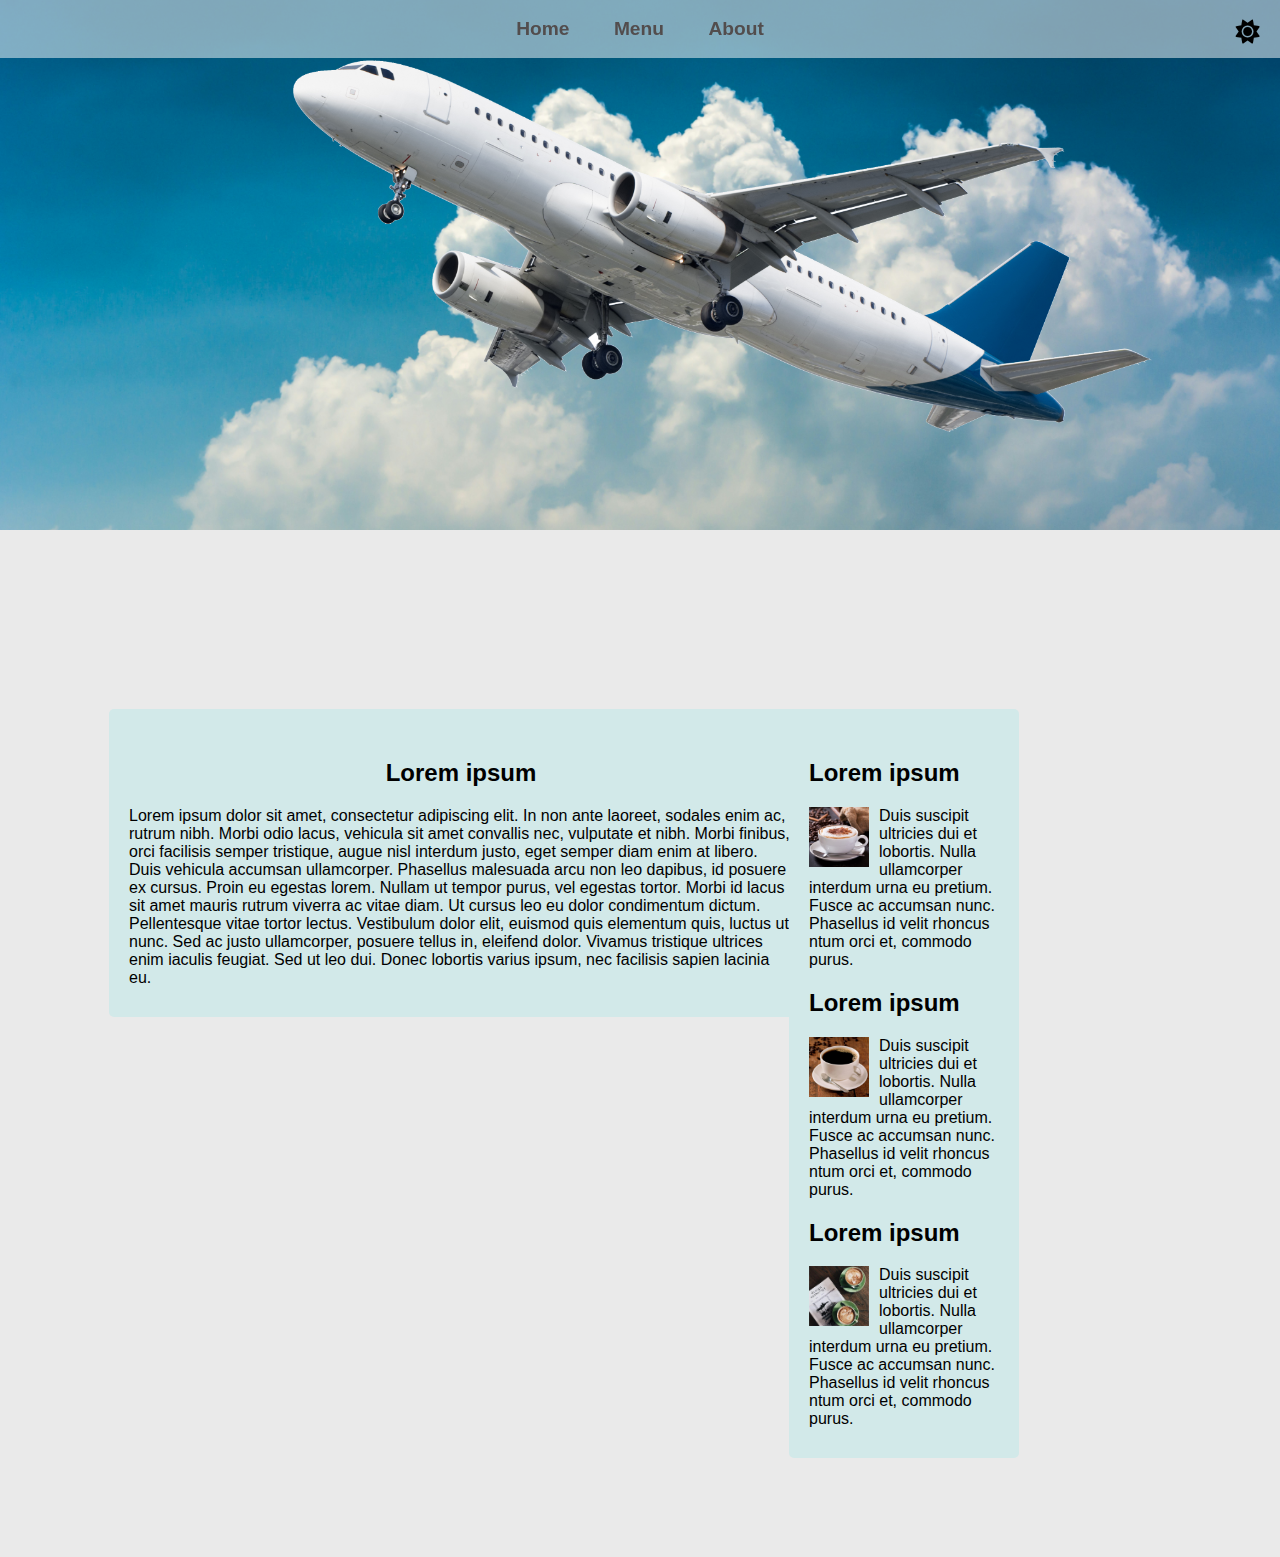
<file: about.html>
<!DOCTYPE html>
<html lang="en">
<head>
    <meta charset="UTF-8">
    <meta name="viewport" content="width=device-width, initial-scale=1.0">
    <title>Arhann</title>
    <link rel="stylesheet" href="css/style.css">
    <link rel="icon" type="image/x-icon"  href="img/x.png">
    <link rel="stylesheet" href="https://cdnjs.cloudflare.com/ajax/libs/font-awesome/6.0.0-beta3/css/all.min.css">
</head>
<body>
    <header class="navbar navbar-default">
        <!-- Menu Navigasi -->
        <nav  id="nav-menu">
            <ul>
                <li><a href="index.html">Home</a></li>
                <li><a href="menu.html">Menu</a></li>
                <li><a href="javascript:void(0);" id="scrollToTop">About</a></li>
            </ul>
    </nav>
    </header>

    <div class="carousel">
        <div class="Text">
            <h1 class="moving-text">TRAVEL AND</h1>
            <h1 class="moving-text">ENJOY YOUR</h1>
            <h1 class="moving-text">HOLIDAY</h1>
        </div>
   </div>
   
   <div class="container">
         <div class="rows">
            <content>
                <h2 class="title">Lorem ipsum</h2>
            Lorem ipsum dolor sit amet, consectetur adipiscing elit. In non ante laoreet, sodales enim ac, rutrum nibh. Morbi odio lacus, vehicula sit amet convallis nec, vulputate et nibh. Morbi finibus, orci facilisis semper tristique, augue nisl interdum justo, eget semper diam enim at libero. Duis vehicula accumsan ullamcorper. Phasellus malesuada arcu non leo dapibus, id posuere ex cursus. Proin eu egestas lorem. Nullam ut tempor purus, vel egestas tortor. Morbi id lacus sit amet mauris rutrum viverra ac vitae diam. Ut cursus leo eu dolor condimentum dictum. Pellentesque vitae tortor lectus. Vestibulum dolor elit, euismod quis elementum quis, luctus ut nunc. Sed ac justo ullamcorper, posuere tellus in, eleifend dolor. Vivamus tristique ultrices enim iaculis feugiat. Sed ut leo dui. Donec lobortis varius ipsum, nec facilisis sapien lacinia eu.</content>
            <aside>
                <div class="asside-link">
                    <h2 class="aside-title">Lorem ipsum</h2>

                    <a href="#" class="aside-content">
                        <div class="aside-img"><img src="img/Cappuccino.jpg"></div>
                        Duis suscipit ultricies dui et lobortis. Nulla ullamcorper interdum urna eu pretium. Fusce ac accumsan nunc. Phasellus id velit rhoncus ntum orci et, commodo purus.
                    </a>
                </div>
                <div class="asside-link">
                    <h2 class="aside-title">Lorem ipsum</h2>

                    <a href="#" class="aside-content">
                        <div class="aside-img"><img src="img/img.jpg"></div>
                        Duis suscipit ultricies dui et lobortis. Nulla ullamcorper interdum urna eu pretium. Fusce ac accumsan nunc. Phasellus id velit rhoncus ntum orci et, commodo purus.
                    </a>
                </div>
                <div class="asside-link">
                    <h2 class="aside-title">Lorem ipsum</h2>

                    <a href="#" class="aside-content">
                        <div class="aside-img"><img src="img/img3.jpg"></div>
                        Duis suscipit ultricies dui et lobortis. Nulla ullamcorper interdum urna eu pretium. Fusce ac accumsan nunc. Phasellus id velit rhoncus ntum orci et, commodo purus.
                    </a>
                </div>
            </aside>
        </div>
   </div>


    <button id="toggle-dark-mode" aria-label="Toggle Dark Mode">
        <i class="fas fa-sun"></i>
        <i class="fas fa-moon"></i>
    </button>

    <script src="js/dark.js"></script>
     <script src="js/js.js"></script>
</body>
</html>
</file>
<file: css/style.css>
*{
    /* margin: 0; */
    padding: 0;
    box-sizing: border-box;
}
/* terang */
:root {
    --bg-color-light: #eaeaea;
    --text-color-light: #000000;
    --header-bg-color: #ffffff;
    --nav-link-color: #524d4d;
    --hr-color-light: #524d4d;
    --nav-link-hover-color: #221f1f;
    --title-color: #ffffff;
    --bg-color-header:rgba(255,255,255,0.5);
    --bg-color-container:#D2E9E9;
    --bg-color-header-scrolled: #ffffff;
    --text-shadow: 2px 2px 5px rgb(0, 0, 0);
    --box-shadow: 0 8px 16px rgb(0, 0, 0); 
    --border: 3px solid #ddd;
    --background-color: #f0f0f0;
}

/* gelap */
body.dark-mode {
    --bg-color-light: #282c34;
    --text-color-light: #ffffff;
    --header-bg-color: #110707;
    --nav-link-color: #bbbbbb;
    --nav-link-hover-color: #ffffff;
    --title-color: #ffffff;
    --bg-color-header:rgba(0,0,0,0.5);
    --bg-color-container:#795757;
    --bg-color-header-scrolled: #000000;
    --hr-color-light: #795757;
    --text-shadow: 2px 2px 5px rgb(0, 0, 0);
    --box-shadow: 0 8px 16px rgb(0, 0, 0);
    --border: 3px solid #282c34;
    --background-color: #282c34;
}

/* Gaya Umum */
body {
    font-family: Arial, sans-serif;
    margin: 0;
    padding: 0;
    background-color: var(--bg-color-light);
    color: var(--text-color-light);
    transition: background-color 0.3s, color 0.3s;
}

html, body {
    overflow: -moz-scrollbars-none;
    -ms-overflow-style: none;
}

::-webkit-scrollbar {
    display: none;
}

.Text {
    top: 65%;
    left: 17%;
    transform: translate(-50%, -50%);
    text-align: center;
    color: var(--title-color);
    position: absolute;
    font-family: 'Futura', 'Helvetica', Arial, sans-serif;
    /* font-weight: bold; */
}

.moving-text {
    font-size: 3rem;
    opacity: 0; 
    position: relative;
    animation: slide-in 2s ease-out forwards, fade-in 2s ease-out forwards;
    text-shadow: var(--text-shadow);
    margin-top: 0;
    margin-bottom: 0;
    text-align: left;
    
}
.grid-container {
    display: grid;
    grid-template-columns: repeat(auto-fill, minmax(30px, 300px)); 
    grid-template-rows: repeat(auto-fill,minmax(30px, 300px));
    gap: 70px; 
    justify-content: center; 
    padding: 20px;
}

.image-frame {
    width: 300px;
    height: 300px;
    background-color: var(--background-color);
    border-radius: 10px;
    display: flex;
    justify-content: center;
    align-items: center;
    box-shadow: var(--box-shadow);
    overflow: hidden;
    border: var(--border);
}
.image-frame {
    box-shadow: var(--box-shadow);
    border: var(--border);
    background-color: var(--background-color);
}

.image-frame img {
    width: 100%;
    height: 100%;
    object-fit: cover; 
    transition: transform 0.3s ease, box-shadow 0.3s ease;
}
.image-frame img:hover {
    transform: scale(1.1); /* Memperbesar gambar 10% */
    box-shadow: 0 12px 24px rgba(0, 0, 0, 0.2); /* Menambah bayangan saat hover */
}
@keyframes slide-in {
    0% {
        transform: translateY(100px);
    }
    100% {
        transform: translateY(0);
    }
}

@keyframes fade-in {
    0% {
        opacity: 0;
    }
    100% {
        opacity: 1; 
    }
}

.title {
    width: 80%;
    margin: auto;
    padding: 20px;
    color: var(--title-color);
}
.navbar-default {
  background-color: var(--bg-color-header);
  transition: background-color 0.5s ease;
}


.navbar-scrolled {
  background-color: var(--bg-color-header-scrolled); 
}
header {
    
    color: #fff;
    text-align: center;
    z-index: 1;
    padding: 2px 0;
    position: fixed;
    width: 100%;
}

header h1 {
    margin: 0;
}


nav {
    background-position: center;
    background-size: cover;
    align-items: center;
}

nav ul {
    list-style-type: none;
    padding: 0;
}

nav li {
    display: inline;
}

.dashboard {
    max-width: 1200px;
    margin: 0 auto;
    padding: 5px;
}

nav a {
    color: var(--nav-link-color);
    text-decoration: none;
    margin: 0 20px;
    padding: 1px 0;
    font-weight: 600;
    font-size: larger;
    transition: all 300ms;
    border-bottom: 1px solid rgba(255, 255, 255, 0);
}

nav a:hover {
    color: var(--nav-link-hover-color);
    border-bottom: 1px solid var(--nav-link-color);
}


#toggle-dark-mode {
    background: none;
    border: none;
    cursor: pointer;
    font-size: 24px;
    z-index: 1;
    color: var(--text-color-light);
    position: fixed;
    top: 20px;
    right: 20px;
    transition: color 0.3s;
}

#toggle-dark-mode i {
    display: none;
}


#toggle-dark-mode .fa-sun {
    display: block;
}


body.dark-mode #toggle-dark-mode .fa-sun {
    display: none;
}

body.dark-mode #toggle-dark-mode .fa-moon {
    display: block;
}
.carousel {
    z-index: -1;
    height: 600px;
    position: relative;
    top: -70px;
    background-image: url('../img/pesawat.png'), url('../img/awan.jpg'); /* Pesawat di atas */
    background-size: contain, cover; /* Ukuran gambar pesawat dan web */
    background-position: center 100px, center; /* Geser pesawat ke bawah 20px */
    background-repeat: no-repeat, no-repeat; /* Hindari pengulangan gambar */
}

.dark-mode > .carousel{
    background-image: url('../img/f.jpg');
    background-size: cover;
    background-repeat: no-repeat;
    background-position: top;
    
}
html{
    padding: 0;
    margin:0;
}
.container{
    width: 85%;
    padding: 5%;
    margin: 15px;
    /*border: solid black 10px;*/
    z-index: 0;
    display: grid;
}
.rows{
    display: inline-grid;
    margin:20px;
}

content{
    width: 55%;
    padding: 30px 20px 30px 20px;
    margin: 10px;
    position: absolute;
    background-color: var(--bg-color-container);
    color: var(--text-color-light);
    border-radius: 5px;
}

aside{
    position: relative;
    margin-left: 75%;
    margin-top: 10px;
    width: 25%;
    color:var(--text-color-light);
    /*margin: 10px;*/
    padding: 30px 20px 30px 20px;
    background-color: var(--bg-color-container);
    /*color: #000;*/
    border-radius: 5px;
}
.title{
    text-align: center;
    align-content: center;
    float: center;
    color:var(--text-color-light);
}

.aside-title{
    color:var(--text-color-light);
}
.aside-content{
    text-decoration: none;
    color:var(--text-color-light);
}
.aside-content:hover{
    text-decoration: underline;
    color: #1230AE;
}
.aside-img{
    width: 60px;
    height: 60px;
    float: left;
    margin-right: 10px;

}
.aside-img>img{
    /*size: cover;*/
    width: 60px;
    height: 60px;
}
.container-fluid{

    /* width: 70%; */
    /* padding: 5%; */
    margin: 0 auto;
    padding: 0 2px;
    margin-top: 10px;
    margin-bottom: 10%;
    /* border: solid black 10px; */
    z-index: 0;
    display: grid;
    
    max-width: 1000px;
    
    grid-gap: 2px;
    justify-content: center;
    
}
@media screen and (min-width: 768px) {
    .container-fluid {
        grid-template-columns: auto auto auto ;
    }
    .animate-image:hover{
        width: 310px;
        margin-left:-5px;
        margin-top:-5px;
        transition: all 300ms;
    }
    .container-left{
        justify-content: start;
        margin-left: 8%;
    }
    .container-right{
        justify-content: end;
        margin-left: 20%;
    }
  }

  /* Kondisi 2: Perangkat Genggam (iPad, Smartphone, dll) */
  @media screen and (max-width: 767px) {
    .container-fluid {
        grid-template-columns: repeat(1 , minmax(30px, 1000px)) ;
    }
    .container-left{
        justify-content: center;
        margin-left: 20px;
        margin-right: 20px;
    }
    .container-right{
        justify-content: center;
        margin-left: 20px;
        margin-right: 20px;
    }
  }

.image-content{
    width: 30%;
    height: auto;
    margin-left: 5px;
}

.text-content{
    max-width: 600px;
    display: flex;
    text-align: justify;
    text-justify: inter-word;
}
.vertical-line{
    border-left: solid var(--hr-color-light) 6px ;
    width: 0px;

}

hr .break-page{
    border-top: 2px double var(--hr-color-light);
    
}
hr .horizontal-line{
    display: block;
  margin-top: 0.5em;
  margin-bottom: 0.5em;
  margin-left: auto;
  margin-right: auto;
  border-style: inset;
  border-width: 1px;
  width:50%;
}

.a {
    position: relative;
    left: 50%;
    transform: translate(-50%, 50%);
    width: 100%;
    max-width: 1000px;
    height: 600px;
    background: #f5f5f5;
    box-shadow: var(--box-shadow);
}

.a .b .c {
    width: 200px;
    height: 300px;
    position: absolute;
    top: 50%;
    transform: translate(0, -50%);
    border-radius: 20px;
    box-shadow: var(--box-shadow);
    background-position: 50% 50%;
    background-size: cover;
    transition: 0.5s;
}

.b .c:nth-child(1),
.b .c:nth-child(2) {
    top: 50%;
    left: 0;
    transform: translate(0, -50%);
    border-radius: 0;
    width: 100%;
    height: 100%;
}

.b .c:nth-child(3) {
    left: 50%;
}

.b .c:nth-child(4) {
    left: calc(50% + 220px);
}

.b .c:nth-child(5) {
    left: calc(50% + 440px);
}

.b .c:nth-child(n + 6) {
    left: calc(30% + 660px);
    opacity: 0;
}

.c .d {
    position: relative;
    top: 50%;
    left: 8%;
    width: 30%;
    text-align: left;
    color: #eee;
    transform: translate(0, -50%);
    font-family: system-ui;
    display: none;
}

.b .c:nth-child(2) .d {
    display: block;
}

.d .nama {
    font-size: 40px;
    text-transform: uppercase;
    font-weight: bold;
    opacity: 0;
    animation: slideUp 1s ease-in-out 1 forwards;
    animation-delay: 0.3s;
    text-shadow: 2px 2px 5px rgba(0, 0, 0, 0.7);
}

.d .desk {
    margin-top: 10px;
    margin-bottom: 20px;
    opacity: 0;
    animation: slideUp 1s ease-in-out 1 forwards;
    animation-delay: 0.6s;
    text-shadow: 0.5px 0.5px 1px rgb(0, 0, 0, 0.7);
}

.d button {
    padding: 10px 20px;
    border: none;
    cursor: pointer;
    opacity: 0;
    animation: slideUp 1s ease-in-out 1 forwards;
    animation-delay: 0.9s;
    border-radius: 10px;
}

@keyframes slideUp {
    from {
        opacity: 0;
        transform: translateY(50px);
        filter: blur(33px);
    }
    to {
        opacity: 1;
        transform: translateY(0);
        filter: blur(0px);
    }
}

.button {
    width: 100%;
    text-align: center;
    position: absolute;
    top: 3420px;
}

.button button {
    width: 40px;
    height: 35px;
    border-radius: 8px;
    border: none;
    cursor: pointer;
    margin: 0 5px;
    transition: 0.3s;
}

.button button:hover {
    background: #ababab;
    color: #fff;
}

/* MEDIA QUERIES for RESPONSIVENESS */

/* Untuk tablet dan perangkat kecil */
@media (max-width: 768px) {
    .button {
        display: none; /* Sembunyikan tombol navigasi di ponsel */
    }
    .d button {
        display: none; /* Sembunyikan tombol "See More" */
    }
    .a .b .c {
        width: 100%; /* Lebar gambar 100% di ponsel */
    }

    .a {
        width: 100%;
        height: auto;
    }

    .a .b .c {
        width: 160px;
        height: 240px;
    }

    .b .c:nth-child(4),
    .b .c:nth-child(5),
    .b .c:nth-child(n + 6) {
        left: calc(50% + 160px);
    }

    .d .nama {
        font-size: 30px;
    }

    .d .desk {
        font-size: 14px;
    }
}

/* Untuk ponsel dan layar lebih kecil */
@media (max-width: 768px) {
    .button {
        display: none; /* Sembunyikan tombol navigasi di ponsel */
    }
    .d button {
        display: none; /* Sembunyikan tombol "See More" */
    }
    .a .b .c {
        width: 100%; /* Lebar gambar 100% di ponsel */
    }

    .a {
        width: 100%;
        padding: 10px;
        box-shadow: none;
    }

    .a .b {
        flex-direction: column;
        position: relative;
    }

    .a .b .c {
        position: relative;
        width: 100%;
        height: auto;
        margin-bottom: 20px;
        left: 0;
        transform: none;
    }

    .c .d {
        position: relative;
        top: auto;
        left: 5%;
        width: 90%;
        text-align: center;
    }

    .d .nama {
        font-size: 24px;
    }

    .d .desk {
        font-size: 12px;
    }

    .button {
        top: auto;
        bottom: 10px;
    }

    .button button {
        width: 35px;
        height: 30px;
    }
}
</file>
